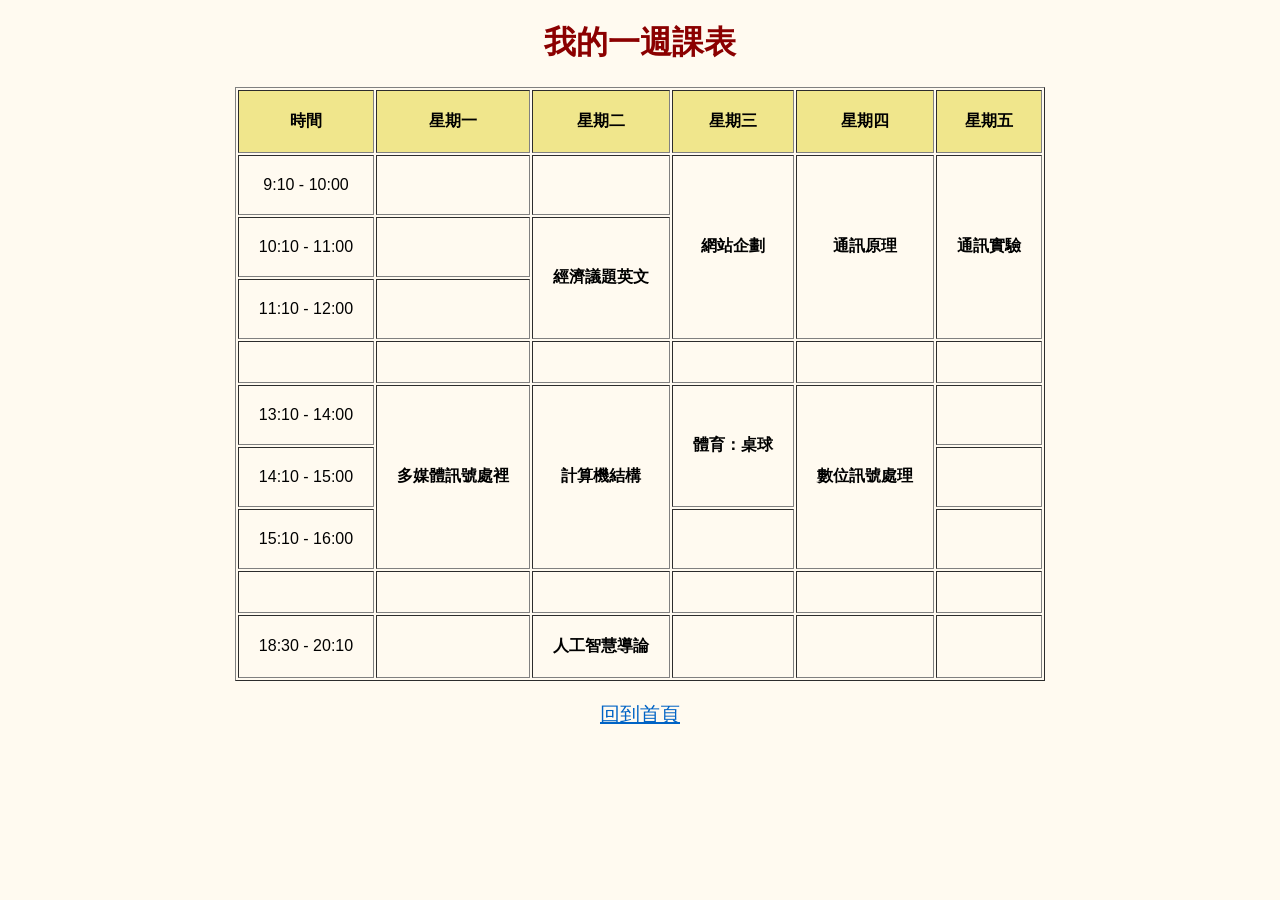
<file: Web/class.html>
<!DOCTYPE html>
<html lang="zh-Hant">
<head>
    <meta charset="UTF-8">
    <title>我的課表</title>
</head>
<body style="background-color: #fffaf0; font-family: Arial, sans-serif; text-align: center;">

    <h1 style="color: #8b0000;">我的一週課表</h1>

    <table border="1" cellpadding="20"  style="margin: auto; text-align: center;">
        <tr style="background-color: #f0e68c;">
            <th>時間</th>
            <th>星期一</th>
            <th>星期二</th>
            <th>星期三</th>
            <th>星期四</th>
            <th>星期五</th>
        </tr>
        <tr>
            <td>9:10 - 10:00</td>
            <td></td>
            <td></td>
            <td rowspan="3" style="font-weight: bold;">網站企劃</td>
            <td rowspan="3" style="font-weight: bold;">通訊原理</td>
            <td rowspan="3" style="font-weight: bold;">通訊實驗</td>
        </tr>
        <tr>
            <td>10:10 - 11:00</td>
            <td></td>
            <td rowspan="2" style="font-weight: bold;">經濟議題英文</td>
            <!---WED-->
            <!---THU-->
            <!---FRI-->
        </tr>
        <tr>
            <td>11:10 - 12:00</td>
            <td></td>
            <!---TUE-->
            <!---WED-->
            <!---THU-->
            <!---FRI-->
        </tr>
        <tr>
            <td></td>
            <td></td>
            <td></td>
            <td></td>
            <td></td>
            <td></td>
        </tr>
        <tr>
            <td>13:10 - 14:00</td>
            <td rowspan="3" style="font-weight: bold;">多媒體訊號處裡</td>
            <td rowspan="3" style="font-weight: bold;">計算機結構</td>
            <td rowspan="2" style="font-weight: bold;">體育：桌球</td>
            <td rowspan="3" style="font-weight: bold;">數位訊號處理</td>
            <td></td>
        </tr>
        <tr>
            <td>14:10 - 15:00</td>
            <!---MON--->
            <!---TUE--->
            <!---WED--->
            <!---THU-->
            <td></td>
        </tr>
        <tr>
            <td>15:10 - 16:00</td>
            <!---MON--->
            <!---TUE--->
            <td></td>
            <!---THU-->
            <td></td>
        </tr>
        <tr>
            <td></td>
            <td></td>
            <td></td>
            <td></td>
            <td></td>
            <td></td>
        </tr>
        <tr>
            <td>18:30 - 20:10</td>
            <td></td>
            <td style="font-weight: bold;">人工智慧導論</td>
            <td></td>
            <td></td>
            <td></td>
        </tr>
        
    </table>
    

    <!-- 回首頁 -->
    <p style="margin-top: 20px;">
        <a href="index.html" style="color: #0063c5; font-size: 20px; ">回到首頁</a>
    </p>
    

</body>
</html>
</file>
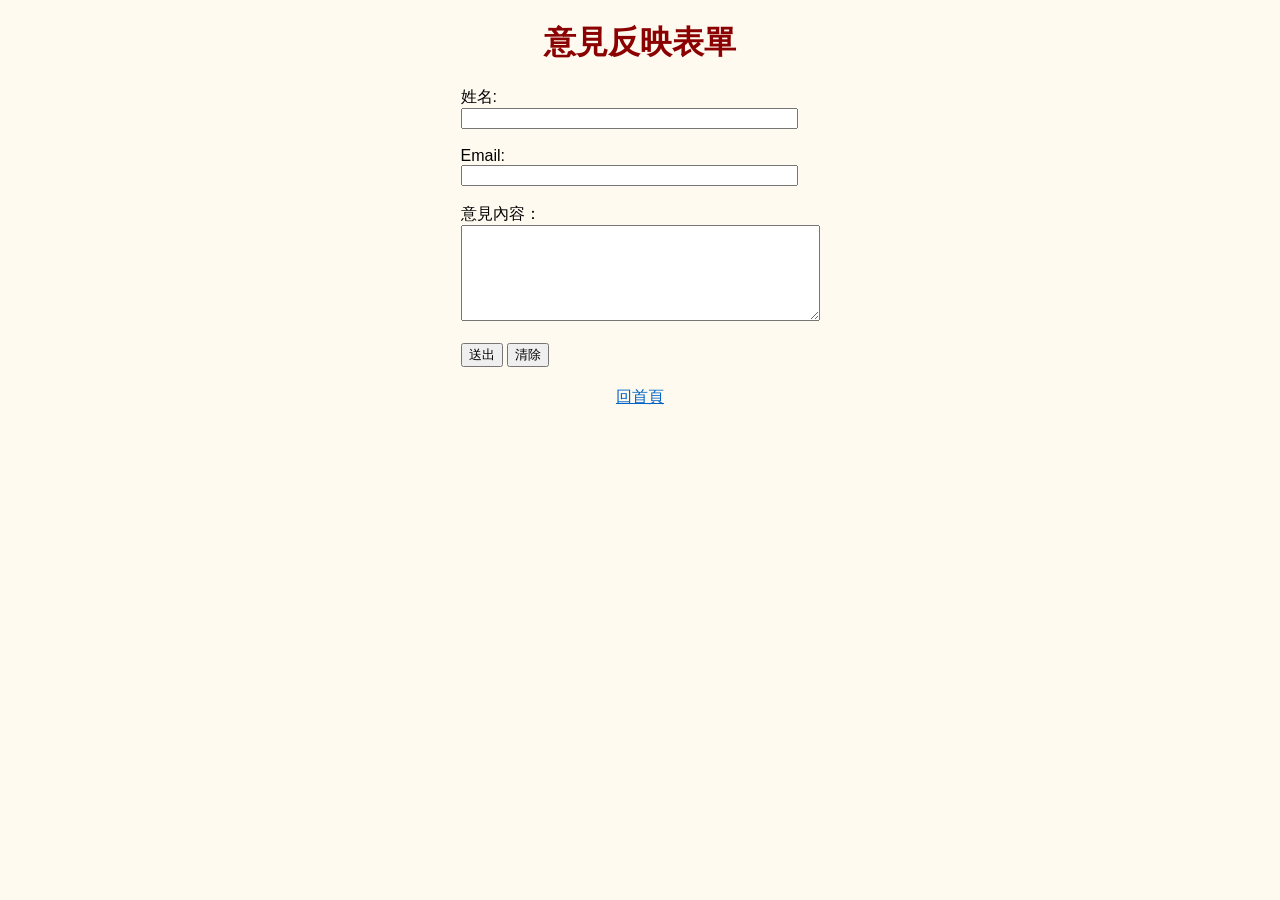
<file: Web/form.html>
<!DOCTYPE html>
<html lang="zh-Hant">
<head>
    <meta charset="UTF-8">
    <title>意見反映表單</title>
</head>
<body style="background-color:#fffaf0; font-family:Arial, sans-serif; text-align:center;">
    <h1 style="color:#8b0000;">意見反映表單</h1>

    <form action="http://www.shiulihuang.idv.tw/utfdata.jsp" method="post" accept-charset="UTF-8" style="display:inline-block; text-align:left;">
        <label for="name">姓名:</label><br>
        <input type="text" id="name" name="name" size="40"><br><br>

        <label for="email">Email:</label><br>
        <input type="email" id="email" name="email" size="40"><br><br>

        <label for="message">意見內容：</label><br>
        <textarea id="message" name="message" rows="6" cols="42"></textarea><br><br>

        <input type="submit" value="送出">
        <input type="reset" value="清除">
    </form>

    <p style="margin-top:20px;">
        <a href="index.html" style="color:#0063c5;">回首頁</a>
    </p>
</body>
</html>
</file>
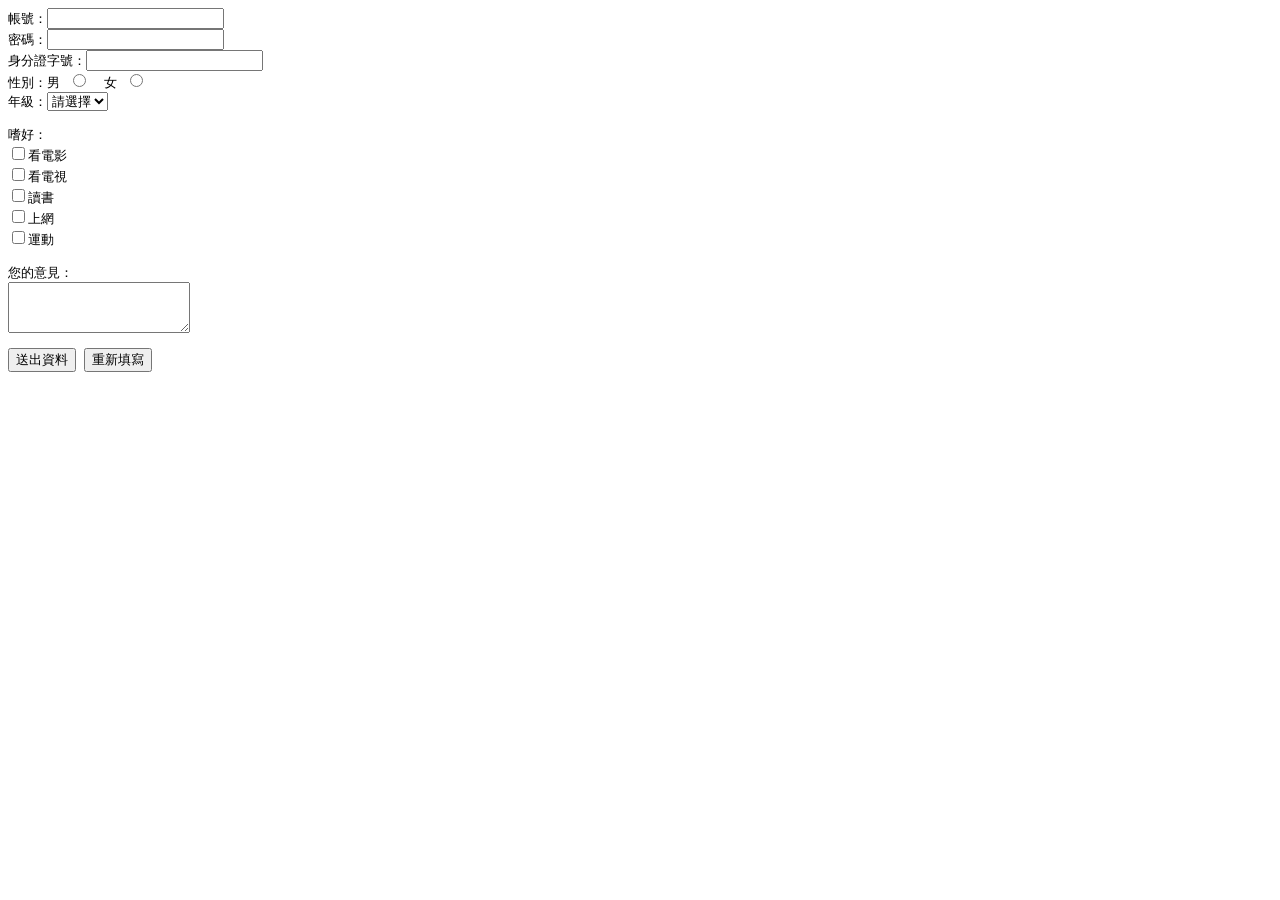
<file: Web/javascript-demo-10.html>
<HTML>
<HEAD>
<meta charset="utf-8">
<script>
function checkdata()
{
  if (document.myform.userid.value == "")
  {
    alert("請輸入帳號")
    return false 
  }

  if (document.myform.userpwd.value == "")
  {
    alert("請輸入密碼")
    return false 
  }

  if (document.myform.useridno.value == "")
  {
    alert("請輸入身分證字號")
    return false 
  }
  if(document.myform.useridno.value.length != 10)
  {
    alert("身分證字號長度錯誤")
    return false 
  }
  if(document.myform.useridno.value.charAt(0)<'A' || document.myform.useridno.value.charAt(0)>'Z')
  {
    alert("身分證字號第一碼必須為大寫英文字母")
    return false 
  }
  if(document.myform.useridno.value.charAt(1)!='1' && document.myform.useridno.value.charAt(1)!='2')
  {
    alert("身分證字號第二碼必須為1或2")
    return false 
  }
  if(isNaN(document.myform.useridno.value.substring(2,10)))
  {
    alert("身分證字號後八碼必須為數字")
    return false 
  }

  if (!document.myform.gender[0].checked && !document.myform.gender[1].checked) 
  {
    alert("請點選性別")
    return false 
  }

  if (document.myform.year.value == "none")
  {
    alert("請選擇年級")
    return false 
  }

  if (!document.myform.hobby[0].checked && !document.myform.hobby[1].checked && !document.myform.hobby[2].checked && !document.myform.hobby[3].checked && !document.myform.hobby[4].checked) 
  {
    alert("請點選嗜好")
    return false 
  }

  if (document.myform.comment.value == "")
  {
    alert("請輸入您的意見")
    return false 
  }

}
</script>
</HEAD>

<BODY>
<FORM NAME="myform" METHOD="POST" ACTION="http://www.shiulihuang.idv.tw/utfdata.jsp" onSubmit="return checkdata()">
<pre>
帳號：<INPUT TYPE="TEXT" NAME="userid">
密碼：<INPUT TYPE="PASSWORD" NAME="userpwd">
身分證字號：<INPUT TYPE="TEXT" NAME="useridno">
性別：男 <INPUT TYPE="RADIO" NAME="gender" VALUE="boy">  女 <INPUT TYPE="RADIO" NAME="gender" VALUE="girl">
年級：<SELECT NAME="year">
<OPTION VALUE="none">請選擇
<OPTION VALUE="year1">一年級
<OPTION VALUE="year2">二年級
<OPTION VALUE="year3">三年級
<OPTION VALUE="year4">四年級
</SELECT>

嗜好：
<INPUT TYPE="CHECKBOX" NAME="hobby" VALUE="movie">看電影
<INPUT TYPE="CHECKBOX" NAME="hobby" VALUE="TV">看電視
<INPUT TYPE="CHECKBOX" NAME="hobby" VALUE="book">讀書
<INPUT TYPE="CHECKBOX" NAME="hobby" VALUE="Internet">上網
<INPUT TYPE="CHECKBOX" NAME="hobby" VALUE="sport">運動

您的意見：
<TEXTAREA NAME="comment" COLS="20" ROWS="3"></TEXTAREA>

<INPUT TYPE="SUBMIT" VALUE="送出資料"> <INPUT TYPE="RESET" VALUE="重新填寫">

</pre>
</FORM>

</BODY>
</file>
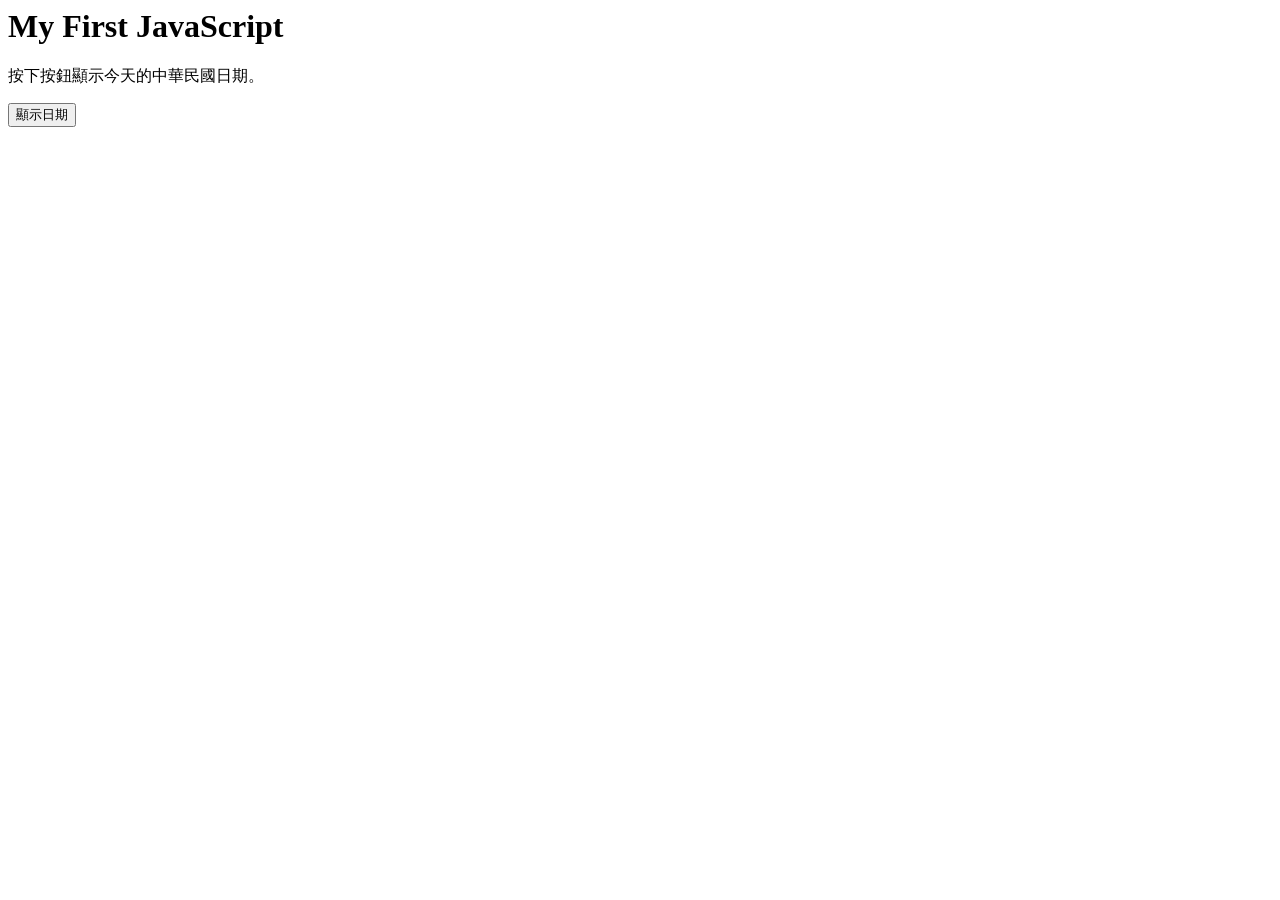
<file: Web/js1.html>
<html>
<head>
<script>
function myFunction() {
    const today = new Date();
    const rocYear = today.getFullYear() - 1911; // 民國年 = 西元年 - 1911
    const month = today.getMonth() + 1;         // 月份從 0 開始，所以要 +1
    const date = today.getDate();

    const rocDate = `民國 ${rocYear} 年 ${month} 月 ${date} 日`;
    document.getElementById("demo").innerHTML = rocDate;
}
</script>
</head>
<body>

<h1>My First JavaScript</h1>

<p>按下按鈕顯示今天的中華民國日期。</p>

<button type="button" onclick="myFunction()">顯示日期</button>

<p id="demo"></p>

</body>
</html>
</file>
